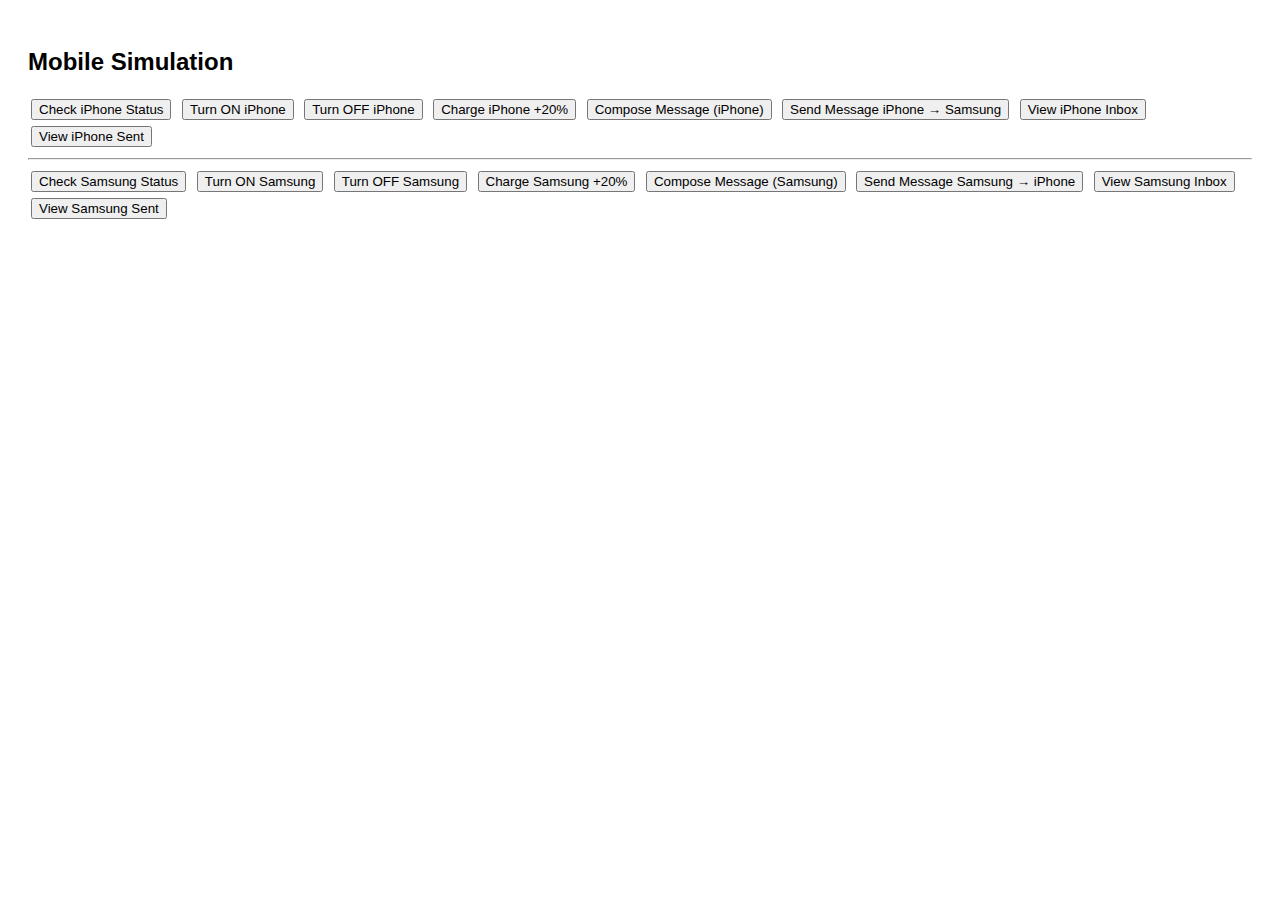
<file: index.html>
<!DOCTYPE html>
<html lang="en">
  <head>
    <meta charset="UTF-8" />
    <title>Mobile Simulation</title>
    <link rel="stylesheet" href="stylesheet.css" />
  </head>
  <body>
    <h2>Mobile Simulation</h2>

    <button onclick="iphone.checkStatus()">Check iPhone Status</button>
    <button onclick="iphone.turnOn()">Turn ON iPhone</button>
    <button onclick="iphone.turnOff()">Turn OFF iPhone</button>
    <button onclick="iphone.charge(20)">Charge iPhone +20%</button>
    <button onclick="iphone.composeMessage(prompt('Enter message:'))">
      Compose Message (iPhone)
    </button>
    <button onclick="iphone.sendMessage(samsung)">
      Send Message iPhone → Samsung
    </button>
    <button onclick="iphone.viewInbox()">View iPhone Inbox</button>
    <button onclick="iphone.viewSent()">View iPhone Sent</button>
    <hr />
    <button onclick="samsung.checkStatus()">Check Samsung Status</button>
    <button onclick="samsung.turnOn()">Turn ON Samsung</button>
    <button onclick="samsung.turnOff()">Turn OFF Samsung</button>
    <button onclick="samsung.charge(20)">Charge Samsung +20%</button>
    <button onclick="samsung.composeMessage(prompt('Enter message:'))">
      Compose Message (Samsung)
    </button>
    <button onclick="samsung.sendMessage(iphone)">
      Send Message Samsung → iPhone
    </button>
    <button onclick="samsung.viewInbox()">View Samsung Inbox</button>
    <button onclick="samsung.viewSent()">View Samsung Sent</button>

    <script src="index.js"></script>
  </body>
</html>
</file>
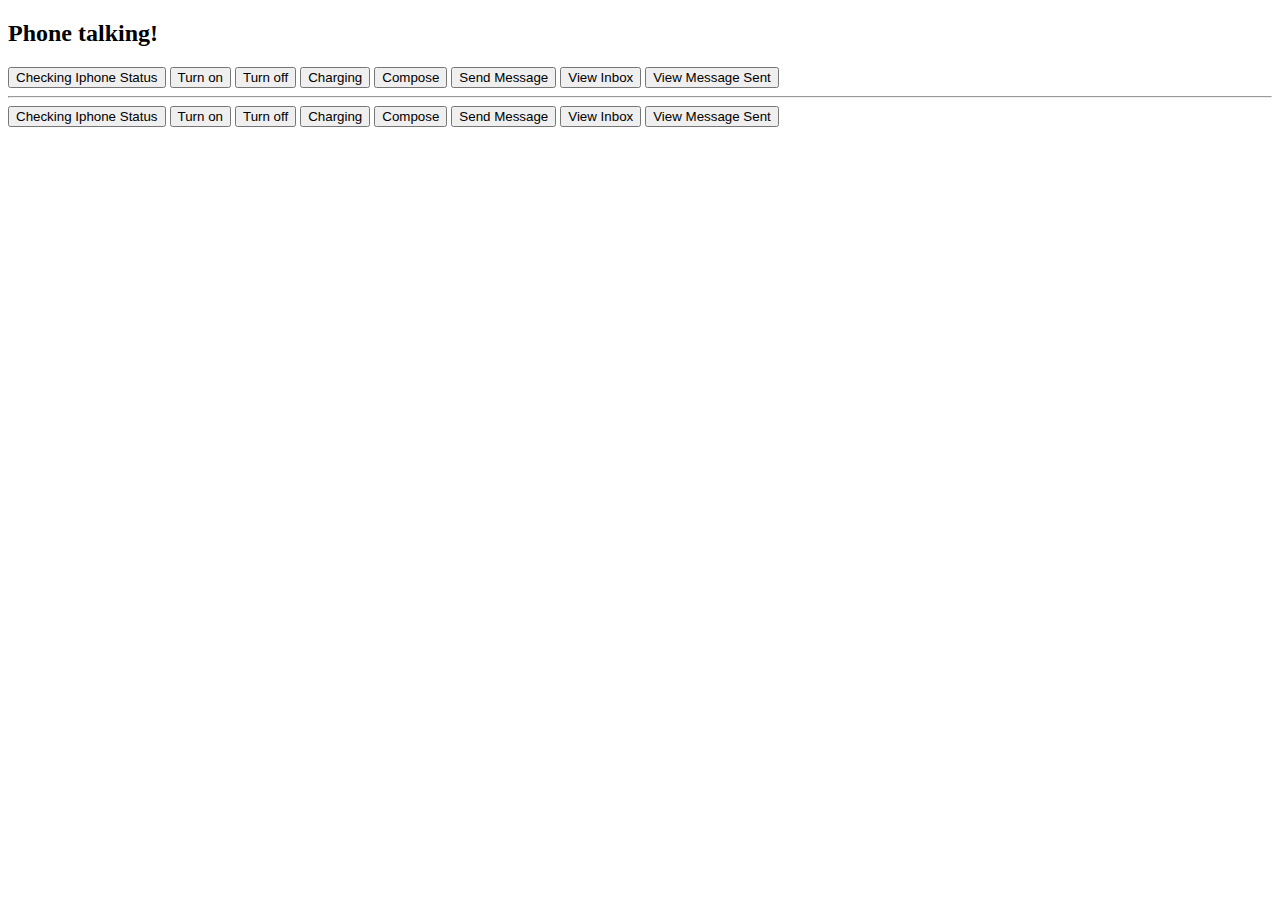
<file: index1.html>
<!DOCTYPE html>
<html lang="en">
  <head>
    <meta charset="UTF-8" />
    <meta name="viewport" content="width=device-width, initial-scale=1.0" />
    <title>Mobile phone</title>
  </head>
  <body>
    <h2>Phone talking!</h2>
    <button onclick="iphone.checkStatus()">Checking Iphone Status</button>
    <button onclick="iphone.turnOn()">Turn on</button>
    <button onclick="iphone.turnOf()">Turn off</button>
    <button onclick="iphone.charge(20)">Charging</button>
    <button onclick="iphone.composeMessage(prompt('Enter message !'))">
      Compose
    </button>
    <button onclick="iphone.sendMessage(samsung)">Send Message</button>
    <button onclick="iphone.viewMessage()">View Inbox</button>
    <button onclick="iphone.messageSent()">View Message Sent</button>
    <hr />
    <button onclick="samsung.checkStatus()">Checking Iphone Status</button>
    <button onclick="samsung.turnOn()">Turn on</button>
    <button onclick="samsung.turnOf()">Turn off</button>
    <button onclick="samsung.charge(20)">Charging</button>
    <button onclick="samsung.composeMessage(prompt('Enter message !'))">
      Compose
    </button>
    <button onclick="samsung.sendMessage(iphone)">Send Message</button>
    <button onclick="samsung.viewMessage()">View Inbox</button>
    <button onclick="samsung.messageSent()">View Message Sent</button>
    <script src="script.js"></script>
  </body>
</html>
</file>
<file: stylesheet.css>
body { font-family: Arial, sans-serif; padding: 20px; }
    .phone {
      border: 2px solid #333;
      border-radius: 10px;
      padding: 15px;
      margin: 15px;
      display: inline-block;
      width: 300px;
      vertical-align: top;
    }
    .screen {
      border: 1px solid #aaa;
      padding: 10px;
      height: 150px;
      overflow-y: auto;
      background: #f9f9f9;
      margin-bottom: 10px;
    }
    button { margin: 3px; }
</file>
